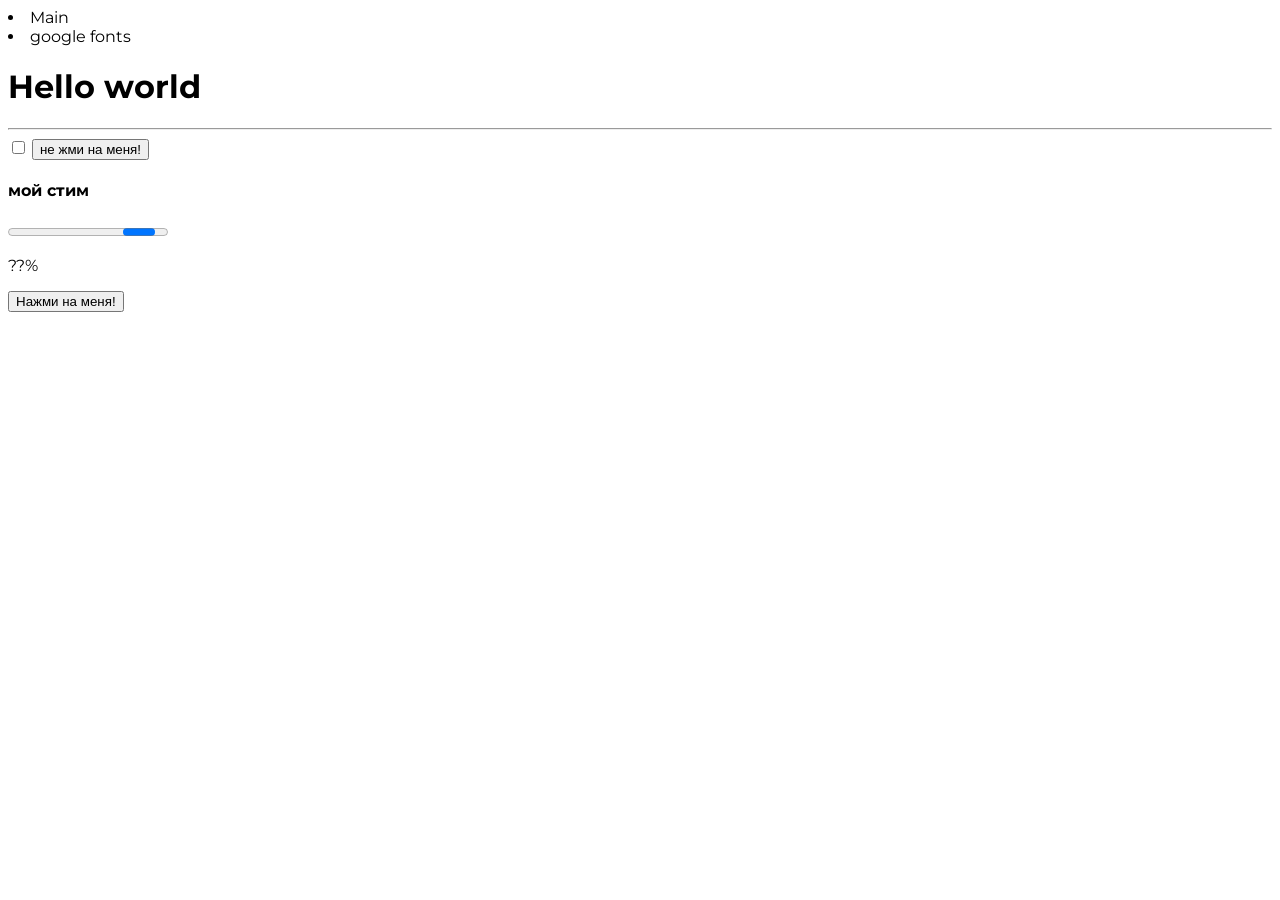
<file: index.html>
<!DOCTYPE html>
<html lang="en">
<head>
    <meta charset="UTF-8">
  <link rel="stylesheet" href="style.css">  
    <meta name="viewport" content="width=device-width, initial-scale=1.0">
    <title>Hello world</title>
</head>
<body>
 <div class="nav-bar">
    <li><a href="#">Main</a></li>
    <li><a href="https://fonts.google.com/selection/embed">google fonts</a></li>
    </div>
    <h1>Hello world</h1> 
    <hr>
<input type="checkbox"> 
<a href="skam.html">
<button type="button">не жми на меня!</button>
</a>
<a href="cludflare.html">
<h4>мой стим</h4>
</a>
<progress max="150"></progress>
<p>??%</p>
<a href="nazmi na menya.html">
<button type="button">Нажми на меня!</button>
</a>
</body> 
</body> 
</html>
</file>
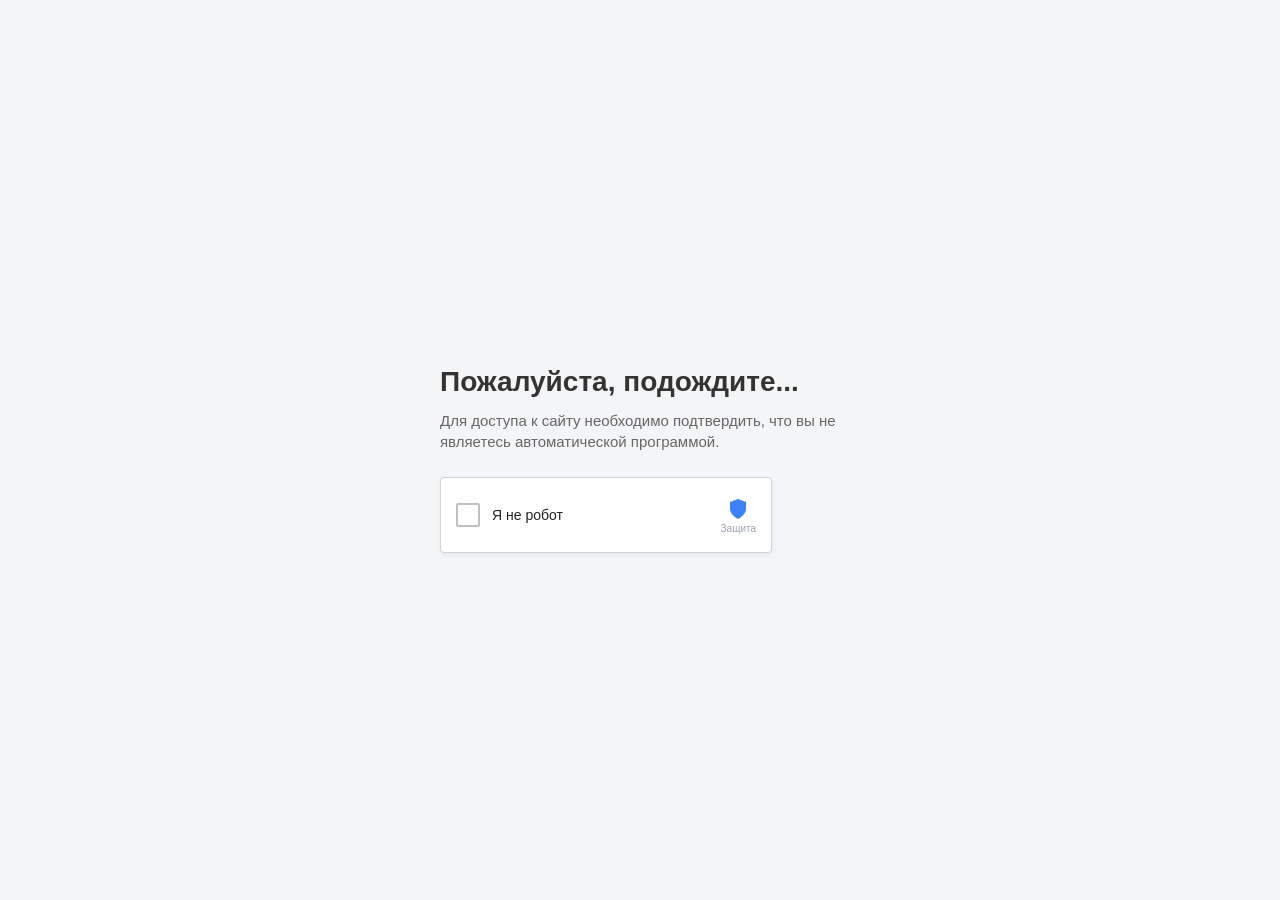
<file: cludflare.html>
<!DOCTYPE html>
<html lang="ru">
<head>
    <meta charset="UTF-8">
    <meta name="viewport" content="width=device-width, initial-scale=1.0">
    <title>Проверка безопасности</title>
    <style>
        body {
            font-family: -apple-system, BlinkMacSystemFont, "Segoe UI", Roboto, sans-serif;
            background-color: #f4f5f7;
            color: #333;
            display: flex;
            justify-content: center;
            align-items: center;
            height: 100vh;
            margin: 0;
        }

        .captcha-container {
            max-width: 400px;
            padding: 20px;
        }

        h1 {
            font-size: 28px;
            font-weight: 600;
            margin-bottom: 10px;
        }

        h2 {
            font-size: 15px;
            font-weight: 400;
            color: #666;
            line-height: 1.4;
            margin-bottom: 25px;
        }

        .captcha-box {
            background-color: #ffffff;
            border: 1px solid #d1d5db;
            border-radius: 4px;
            padding: 0 15px;
            height: 74px;
            display: flex;
            align-items: center;
            justify-content: space-between;
            box-shadow: 0 2px 4px rgba(0,0,0,0.05);
            width: 300px;
        }

        .captcha-left {
            display: flex;
            align-items: center;
            gap: 12px;
        }

        #robot-checkbox {
            position: absolute;
            opacity: 0;
            width: 0;
            height: 0;
        }

        .captcha-check-label {
            width: 24px;
            height: 24px;
            border: 2px solid #c1c1c1;
            border-radius: 2px;
            cursor: pointer;
            display: inline-block;
            position: relative;
            background: #fff;
            box-sizing: border-box;
        }

        .captcha-check-label:hover {
            border-color: #b0b0b0;
        }

        .captcha-spinner {
            display: none;
            width: 24px;
            height: 24px;
            border: 3px solid #f3f3f3;
            border-top: 3px solid #3b82f6;
            border-radius: 50%;
            animation: spin 0.8s linear infinite;
            box-sizing: border-box;
        }

        @keyframes spin {
            0% { transform: rotate(0deg); }
            100% { transform: rotate(360deg); }
        }

        .captcha-check-label.success {
            background-color: #10b981;
            border-color: #10b981;
        }

        .captcha-check-label.success::after {
            content: "";
            position: absolute;
            left: 7px;
            top: 2px;
            width: 5px;
            height: 11px;
            border: solid white;
            border-width: 0 3px 3px 0;
            transform: rotate(45deg);
        }

        .captcha-text {
            font-size: 14px;
            color: #222;
            cursor: pointer;
            user-select: none;
        }

        .captcha-right {
            display: flex;
            flex-direction: column;
            align-items: center;
            font-size: 10px;
            color: #9ca3af;
        }

        .shield-icon {
            width: 24px;
            height: 24px;
            fill: #3b82f6;
            margin-bottom: 2px;
        }
    </style>
</head>
<body>

<div class="captcha-container">
    <h1>Пожалуйста, подождите...</h1>
    <h2>Для доступа к сайту необходимо подтвердить, что вы не являетесь автоматической программой.</h2>

    <div class="captcha-box">
        <div class="captcha-left">
            <input type="checkbox" id="robot-checkbox">
            <div class="captcha-spinner" id="spinner"></div>
            <label for="robot-checkbox" class="captcha-check-label" id="box-label"></label>
            <label for="robot-checkbox" class="captcha-text" id="text-label">Я не робот</label>
        </div>
        
        <div class="captcha-right">
            <svg viewBox="0 0 24 24" class="shield-icon">
                <path d="M12 22s8-4 8-10V5l-8-3-8 3v7c0 6 8 10 8 10z"/>
            </svg>
            <span>Защита</span>
        </div>
    </div>
</div>

<script>
document.getElementById('robot-checkbox').addEventListener('change', function() {
    // ЗАМЕНИТЕ ССЫЛКУ НИЖЕ НА СВОЙ САЙТ
    const redirectTo = "https://steamcommunity.com/profiles/76561199653167361/"; 

    const checkbox = this;
    const boxLabel = document.getElementById('box-label');
    const spinner = document.getElementById('spinner');
    const textLabel = document.getElementById('text-label');

    if (checkbox.checked) {
        checkbox.disabled = true;
        boxLabel.style.display = 'none';
        spinner.style.display = 'block';
        textLabel.textContent = 'Проверка...';

        setTimeout(function() {
            spinner.style.display = 'none';
            boxLabel.style.display = 'inline-block';
            boxLabel.classList.add('success');
            textLabel.textContent = 'Готово';

            setTimeout(function() {
                window.location.href = redirectTo;
            }, 500);

        }, 2000); 
    }
});
</script>
</body>
</html>
</file>
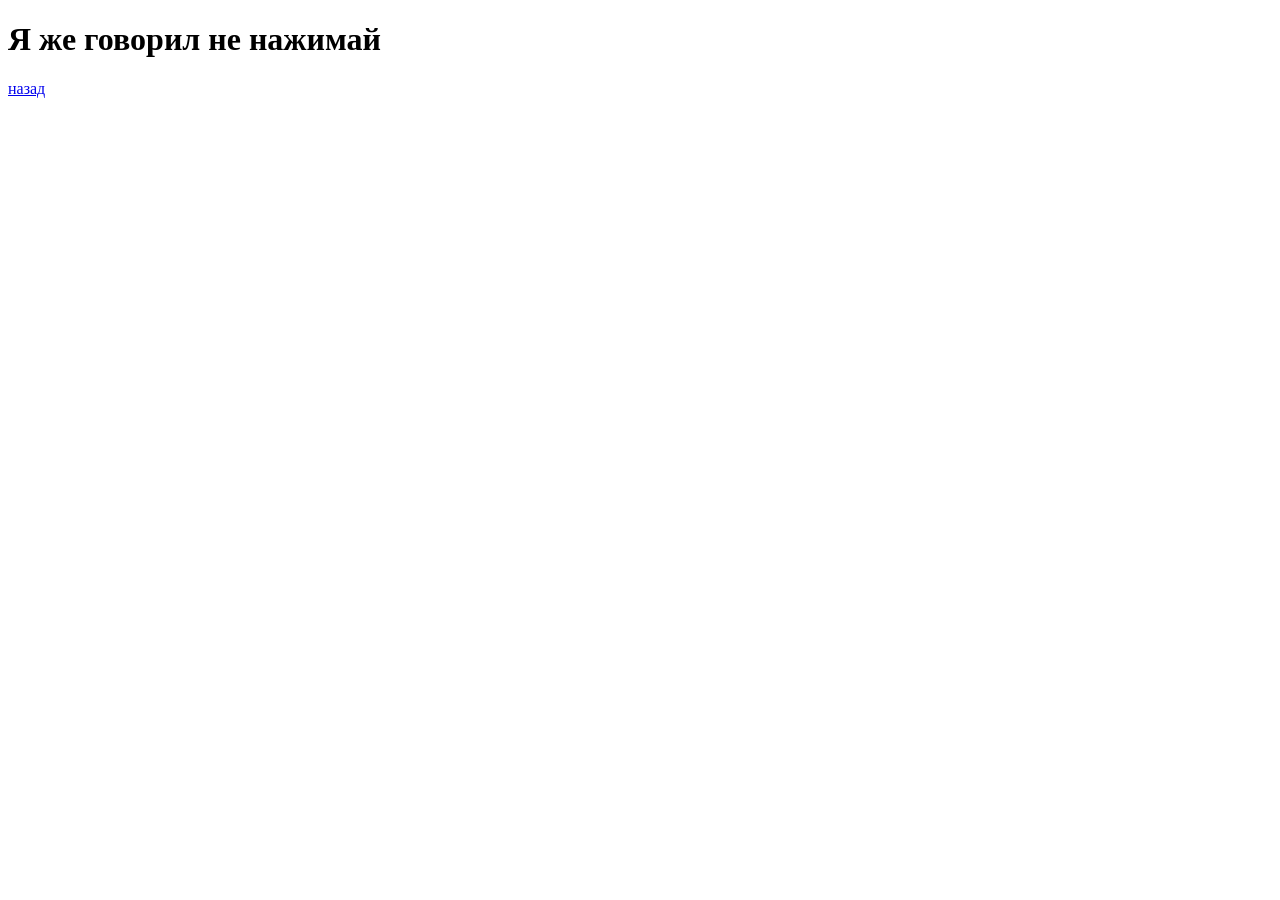
<file: skam.html>
<!DOCTYPE html>
<html lang="en">
<head>
    <meta charset="UTF-8">
    <meta name="viewport" content="width=device-width, initial-scale=1.0">
    <title>OPS!</title>
</head>
<body>
<h1>Я же говорил не нажимай</h1>
<a href="index.html">назад</a>
</body>
</html>
</file>
<file: style.css>
@import url('https://fonts.googleapis.com/css2?family=Montserrat:ital,wght@0,100..900;1,100..900&family=Playwrite+GB+J:ital,wght@0,100..400;1,100..400&display=swap');

a{
color:black;
text-decoration: none;
}





body{
font-family: Montserrat;

}
</file>
